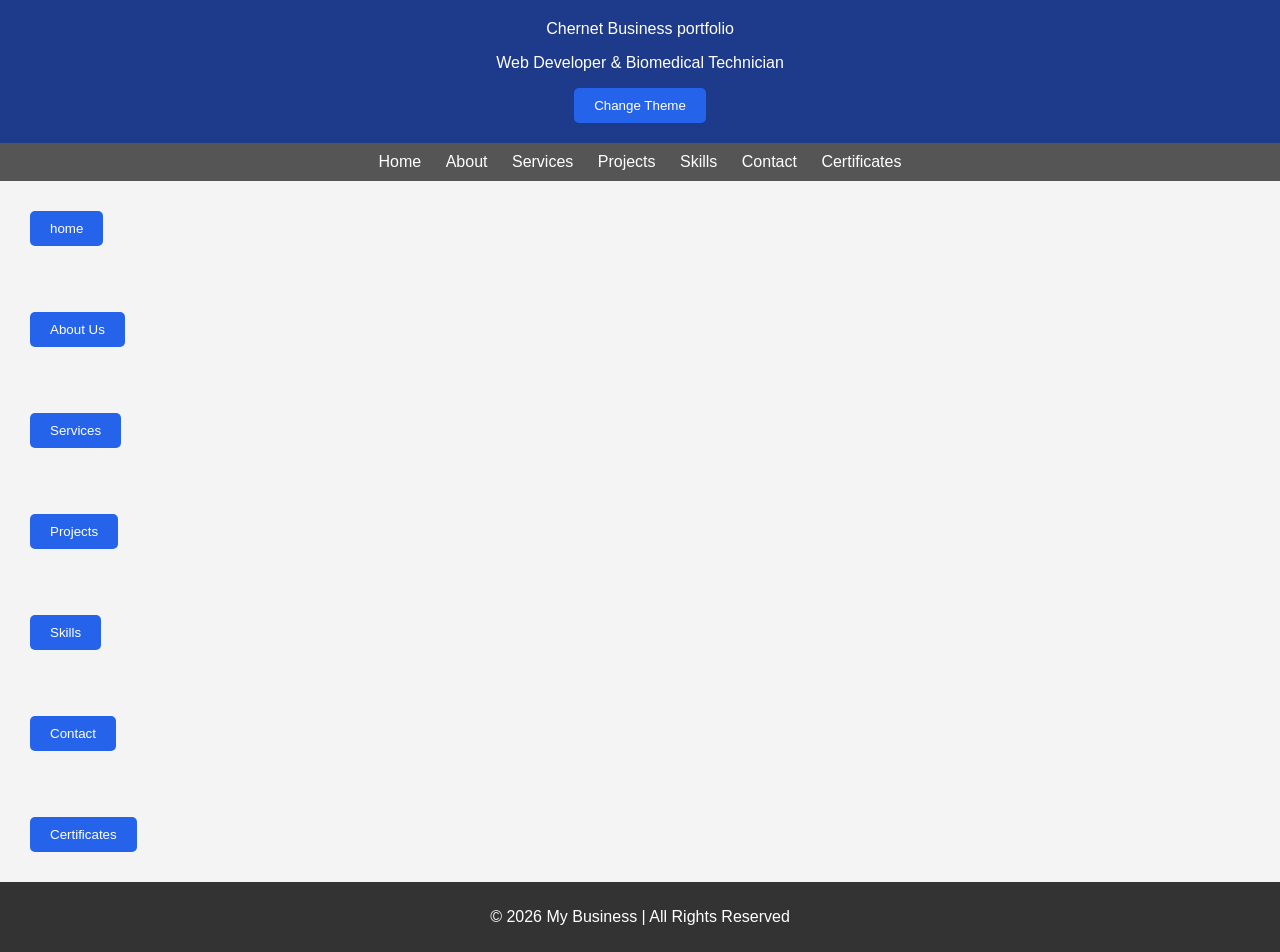
<file: index.html>
<!DOCTYPE html>
<html lang="en">
<head>
    <meta charset="UTF-8">
    <meta name="viewport" content="width=device-width, initial-scale=1.0">
    <title>My Business Portfolio</title>

    <style>
       
        .dark {
             background-color: black;
            color: white;
}
        body {
            font-family: Arial, sans-serif;
            margin: 0;
            background: #f4f4f4;
        }

        header {background:#1e3a8a;
            color:white;  
            padding: 20px;
            text-align: center;

        }

        nav {
            background: #555;
            padding: 10px;
            text-align: center;
        }

        nav a {
            color: white;
            margin: 0 10px;
            text-decoration: none;
        }

        section {
            padding: 20px;
            margin: 10px;
            background:#f4f4f4;
            border-radius: 5px;
        }
        /* Dark mode */
        .dark section{background: #1e1e1e;}
        button{
            padding:10px 20px;
            background:#2563eb;
            color:white;
            border:none;
            border-radius:5px;
            cursor:pointer;
            transition: 0.3s;
            transition: transform 0.3s;
           }
           button:hover{transform: scale(1.1);}
        .project:hover{transform: scale(1.05);transition: 0.3s;}
        footer {
            background: #333;
            color: white;
            text-align: center;
            padding: 10px;
        }
         html{scroll-behavior: smooth;}
        @media(max-width:768px){nav{display:block;}}
        
    </style>
</head>

<body>

<header>
    </h1>Chernet Business portfolio</h1>
    <p>Web Developer & Biomedical Technician</p>
    <button onclick="toggleTheme()">Change Theme</button>
</header>

<nav>
    <a href="#home">Home</a>
    <a href="#about">About</a>
    <a href="#services">Services</a>
    <a href="#projects">Projects</a>
    <a href="#skills">Skills</a>
    <a href="#contact">Contact</a>
    <a href="#certificates">Certificates</a>
</nav>
<section id="home"  > 
<button onclick="showhome()">home</button>
<p id="abouthome"></p></section>
</section>
<section id="about"  >
    <button onclick="showaboutus()">About Us</button>
    <p id="aboutInfo"></p></section>
<section id="services" >
     <button onclick="showservices()">Services</button>
    <P id="servicesInfo"></P>
</section>

<section id="projects" >
     <button onclick="showprojects()">Projects</button>
     <p id="projectsInfo"></p>
</section>
<section id="skills" >
    <button onclick="showskills()">Skills</button>
    <p id="skillsinfo"></p>
</section>
<section id="contact" >
    <button onclick="showContact()">Contact </button>
    <p id="contactInfo"></p>
</section>
<section id="certificates">
<button onclick="showCertificates()">Certificates</button>

<div id="certificatesinfo"></div></section>

<footer>
    <p>© 2026 My Business | All Rights Reserved</p>
</footer>

<script>
 function toggleTheme() {
document.body.classList.toggle("dark");}
function showhome(){let home =  document.getElementById("abouthome");
        if(home.innerText === "")
        {home.innerHTML="<h2>welcome to My Portfolio</h2>"+
        "<p>hello,i'am chernet,FrontEnd WebDeveloper.</p>"+
        "<P> i create responsive and user-friendly Website for business and individuals.</p>";}
        else{home.innerText="";}}

function showaboutus(){let about = document.getElementById("aboutInfo");
        if (about.innerText === "") 
        {about.innerHTML= 
        "We are a professional business offering high-quality services to our clients.<br>"+
        " Our goal is to deliver excellence and build trust."}
        else {about.innerText = "";}}
function showservices() {let services = document.getElementById("servicesInfo")
        if(services.innerText ===""){
        services.innerHTML= 
        "<ul>"+
            "<li>Web Design</li>"+
            "<li>Biomedical Equipment Maintenance</li>"
            "</ul>";}
        else {services.innerText = ""; }}
function showprojects()
         {let projects =  document.getElementById("projectsInfo")
         if (projects.innerText ==="")
         {projects.innerHTML = "<ul>"+
             "<li>Business portfolio</li>"+
             "</ul>";}
         else {projects.innerText = "";}}
function showskills() {
        let skills = document.getElementById("skillsinfo");
        if (skills.innerText === "") {
        skills.innerHTML =
        "<ul>" +
        "<li>HTML</li>" +
        "<li>CSS</li>" +
        "<li>JavaScript</li>" +
        "</ul>";} 
        else {skills.innerText = "";}}
function showContact() 
        {let contact = document.getElementById("contactInfo");
        if (contact.innerText === "") 
        {contact.innerHTML =
        "Email: chernettenaw6@gmail.com <br>"+
        "Phone: +251921904352<br>"+
        "LinkedIn: chernettenaw";} 
        else {contact.innerText = "";}}
function showCertificates() {
        let certificates = document.getElementById("certificatesinfo");

        if (certificates.innerHTML === "") 
        {certificates.innerHTML =
        "<h2>My Certificates</h2>" +
        "<p>Professional training and certifications I have earned.</p>" +
        "<div class='certificate-card'>" +
        "<h3>Computer Maintenance</h3>" +
        "<p>Satcom Institute of Technology</p>"+
        "<a href='certificates/computer-maintenance.pdf' target='_blank'>📄 View Certificate</a>" +
        "</div>";}
         else { certificates.innerHTML = "";} }

</script>
</body>
</html>
</file>
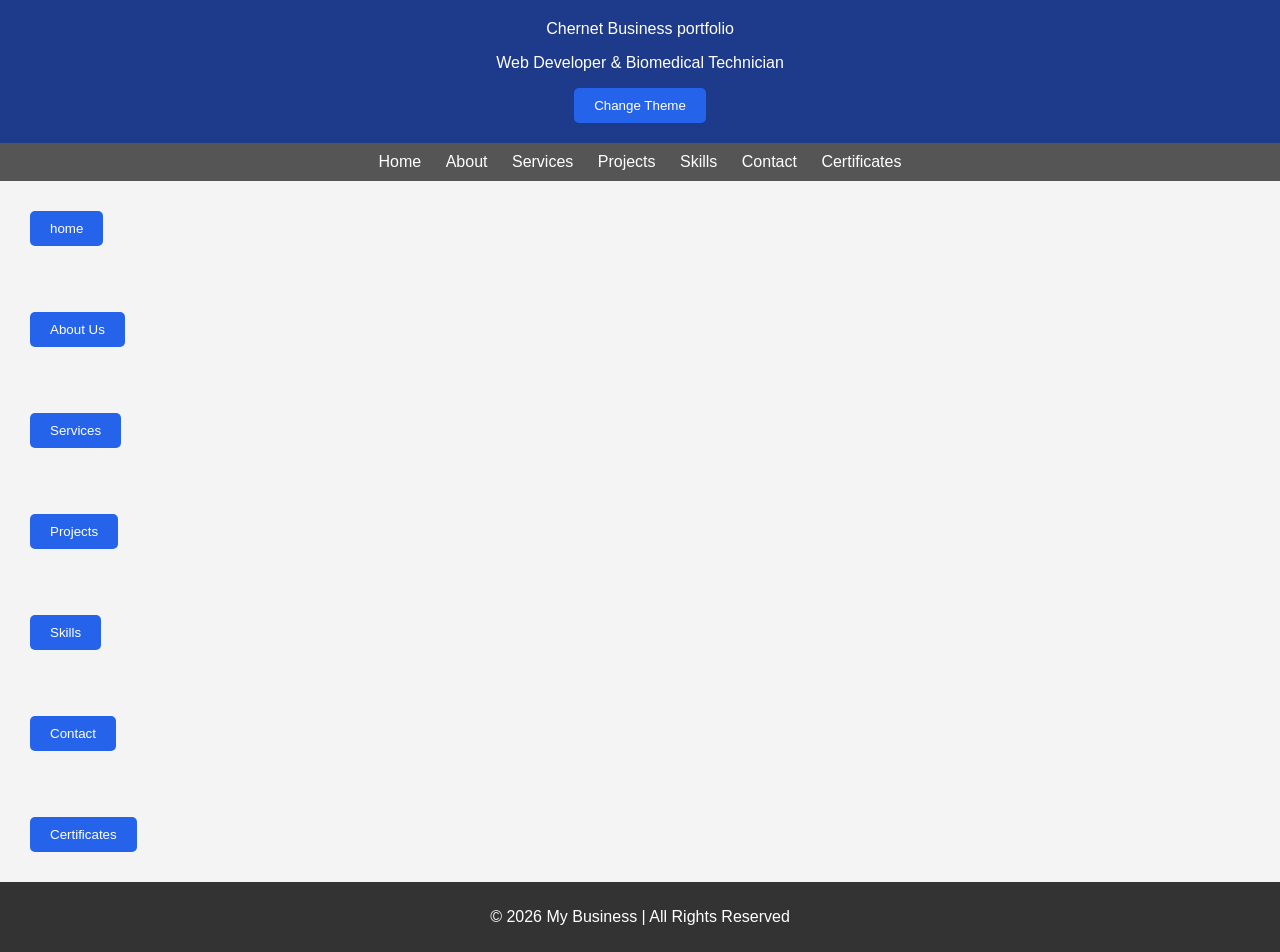
<file: business.html>
<!DOCTYPE html>
<html lang="en">
<head>
    <meta charset="UTF-8">
    <meta name="viewport" content="width=device-width, initial-scale=1.0">
    <title>My Business Portfolio</title>

    <style>
       
        .dark {
             background-color: black;
            color: white;
}
        body {
            font-family: Arial, sans-serif;
            margin: 0;
            background: #f4f4f4;
        }

        header {background:#1e3a8a;
            color:white;  
            padding: 20px;
            text-align: center;

        }

        nav {
            background: #555;
            padding: 10px;
            text-align: center;
        }

        nav a {
            color: white;
            margin: 0 10px;
            text-decoration: none;
        }

        section {
            padding: 20px;
            margin: 10px;
            background:#f4f4f4;
            border-radius: 5px;
        }
        /* Dark mode */
        .dark section{background: #1e1e1e;}
        button{
            padding:10px 20px;
            background:#2563eb;
            color:white;
            border:none;
            border-radius:5px;
            cursor:pointer;
            transition: 0.3s;
            transition: transform 0.3s;
           }
           button:hover{transform: scale(1.1);}
        .project:hover{transform: scale(1.05);transition: 0.3s;}
        footer {
            background: #333;
            color: white;
            text-align: center;
            padding: 10px;
        }
         html{scroll-behavior: smooth;}
        @media(max-width:768px){nav{display:block;}}
        
    </style>
</head>

<body>

<header>
    </h1>Chernet Business portfolio</h1>
    <p>Web Developer & Biomedical Technician</p>
    <button onclick="toggleTheme()">Change Theme</button>
</header>

<nav>
    <a href="#home">Home</a>
    <a href="#about">About</a>
    <a href="#services">Services</a>
    <a href="#projects">Projects</a>
    <a href="#skills">Skills</a>
    <a href="#contact">Contact</a>
    <a href="#certificates">Certificates</a>
</nav>
<section id="home"  > 
<button onclick="showhome()">home</button>
<p id="abouthome"></p></section>
</section>
<section id="about"  >
    <button onclick="showaboutus()">About Us</button>
    <p id="aboutInfo"></p></section>
<section id="services" >
     <button onclick="showservices()">Services</button>
    <P id="servicesInfo"></P>
</section>

<section id="projects" >
     <button onclick="showprojects()">Projects</button>
     <p id="projectsInfo"></p>
</section>
<section id="skills" >
    <button onclick="showskills()">Skills</button>
    <p id="skillsinfo"></p>
</section>
<section id="contact" >
    <button onclick="showContact()">Contact </button>
    <p id="contactInfo"></p>
</section>
<section id="certificates">
<button onclick="showCertificates()">Certificates</button>

<div id="certificatesinfo"></div></section>

<footer>
    <p>© 2026 My Business | All Rights Reserved</p>
</footer>

<script>
 function toggleTheme() {
document.body.classList.toggle("dark");}
function showhome(){let home =  document.getElementById("abouthome");
        if(home.innerText === "")
        {home.innerHTML="<h2>welcome to My Portfolio</h2>"+
        "<p>hello,i'am chernet,FrontEnd WebDeveloper.</p>"+
        "<P> i create responsive and user-friendly Website for business and individuals.</p>";}
        else{home.innerText="";}}

function showaboutus(){let about = document.getElementById("aboutInfo");
        if (about.innerText === "") 
        {about.innerHTML= 
        "We are a professional business offering high-quality services to our clients.<br>"+
        " Our goal is to deliver excellence and build trust."}
        else {about.innerText = "";}}
function showservices() {let services = document.getElementById("servicesInfo")
        if(services.innerText ===""){
        services.innerHTML= 
        "<ul>"+
            "<li>Web Design</li>"+
            "<li>Biomedical Equipment Maintenance</li>"
            "</ul>";}
        else {services.innerText = ""; }}
function showprojects()
         {let projects =  document.getElementById("projectsInfo")
         if (projects.innerText ==="")
         {projects.innerHTML = "<ul>"+
             "<li>Business portfolio</li>"+
             "</ul>";}
         else {projects.innerText = "";}}
function showskills() {
        let skills = document.getElementById("skillsinfo");
        if (skills.innerText === "") {
        skills.innerHTML =
        "<ul>" +
        "<li>HTML</li>" +
        "<li>CSS</li>" +
        "<li>JavaScript</li>" +
        "</ul>";} 
        else {skills.innerText = "";}}
function showContact() 
        {let contact = document.getElementById("contactInfo");
        if (contact.innerText === "") 
        {contact.innerHTML =
        "Email: chernettenaw6@gmail.com <br>"+
        "Phone: +251921904352<br>"+
        "LinkedIn: chernettenaw";} 
        else {contact.innerText = "";}}
function showCertificates() {
        let certificates = document.getElementById("certificatesinfo");

        if (certificates.innerHTML === "") 
        {certificates.innerHTML =
        "<h2>My Certificates</h2>" +
        "<p>Professional training and certifications I have earned.</p>" +
        "<div class='certificate-card'>" +
        "<h3>Computer Maintenance</h3>" +
        "<p>Satcom Institute of Technology</p>" +
        "<a href='computer-maintenance.pdf' target='_blank'>📄 View Certificate</a>" +
        "</div>";}
         else { certificates.innerHTML = "";} }

</script>
</body>
</html>
</file>
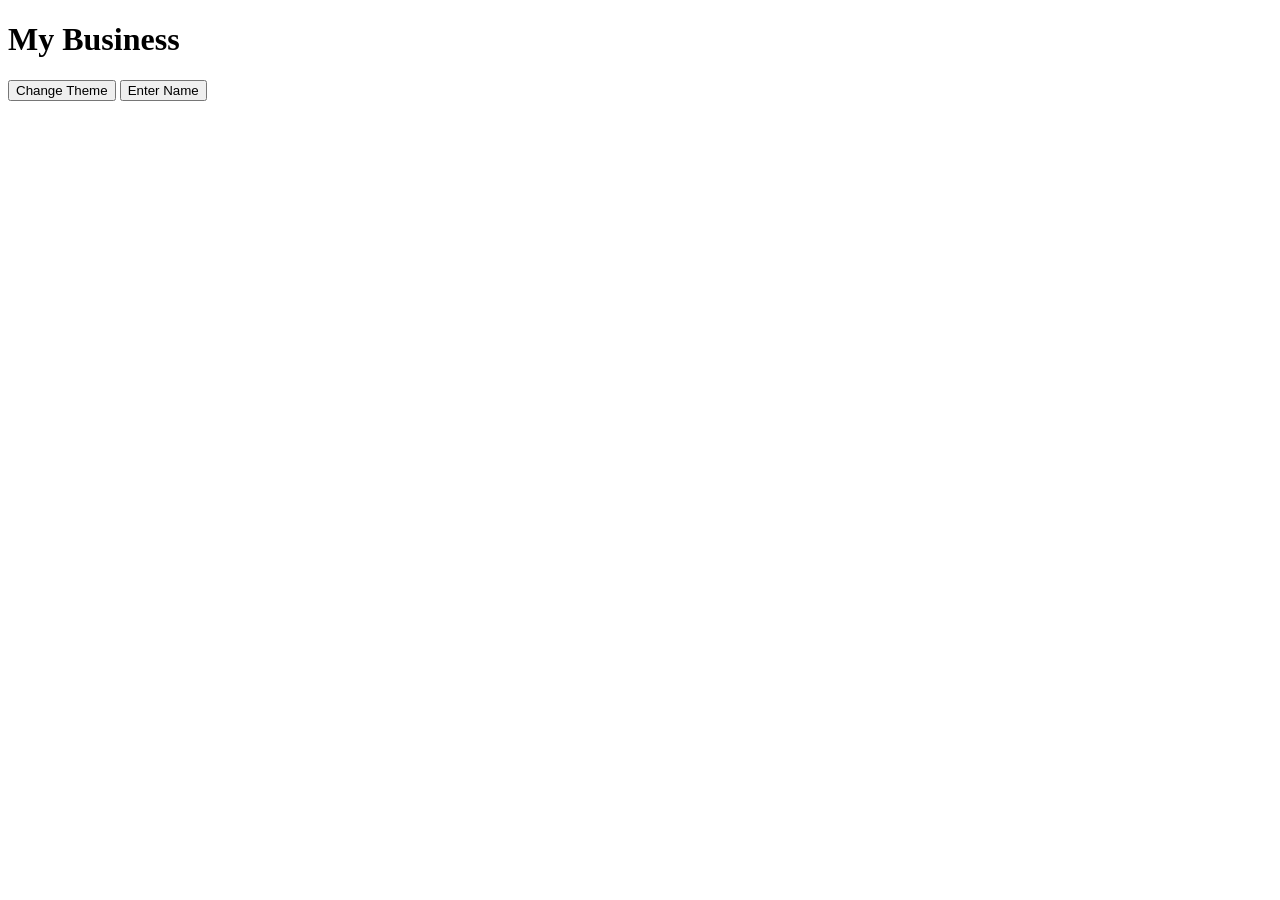
<file: name.html>
<!DOCTYPE html>
<html>

<head>
<style>
.dark {
background-color: black;
color: white;
}
</style>
</head>

<body>

<h1>My Business</h1>

<button onclick="toggleTheme()">Change Theme</button>

<button onclick="askName()">Enter Name</

button>

<script>
function toggleTheme() {
document.body.classList.toggle("dark");
}

function askName() {
let name = prompt("Enter your name");
alert("Welcome " + name);
}
</script>

</body>
</html>
</file>
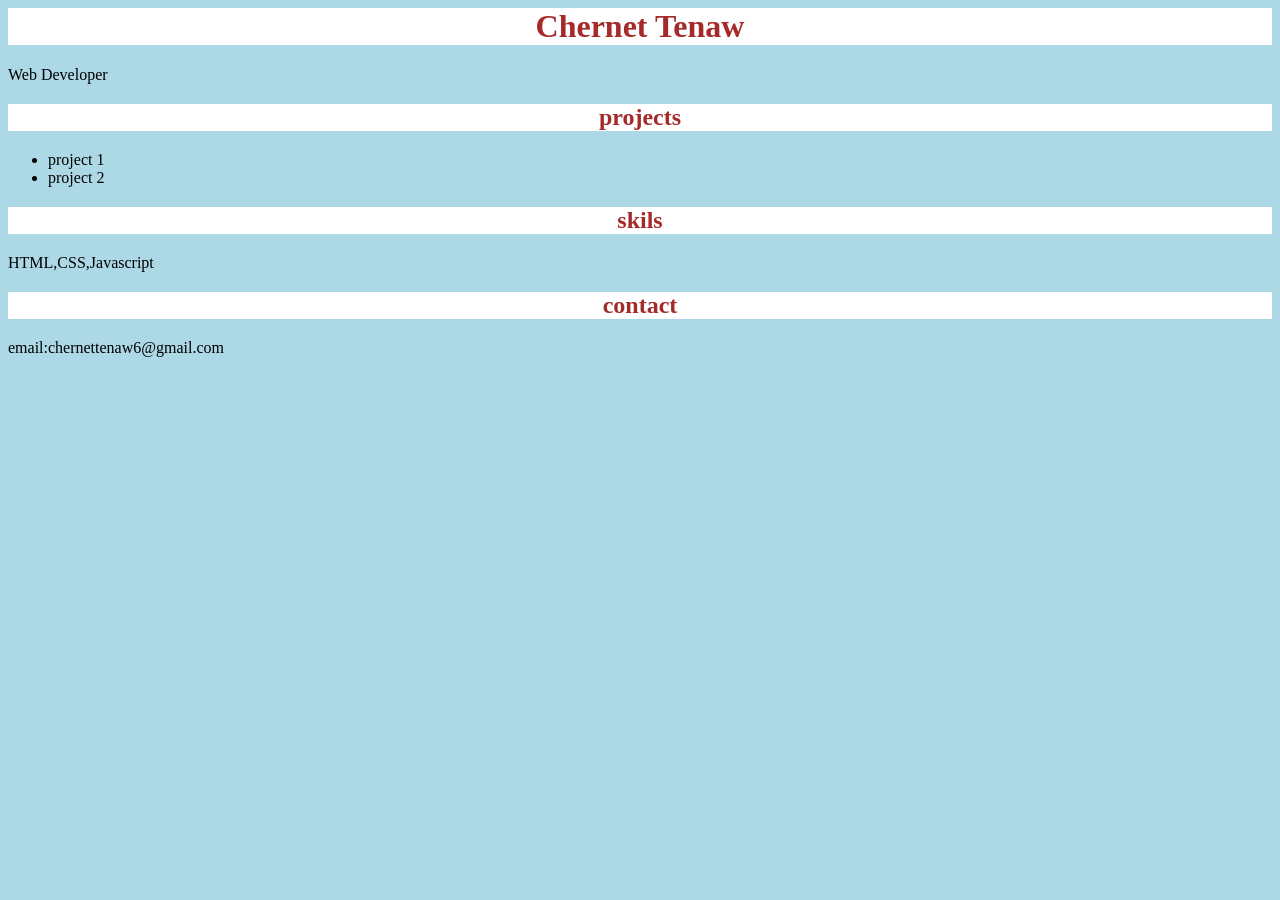
<file: portifolo.html>
<! Doctype html >
<html lang='en'> 
<head>
    <meta charset="UTF-8">
    <meta name="viewport"
content="width=device-width,initial-scale=1.0">
<title>my portifolo</title>
<link rel="stylesheet"
href="style.css">
</head>
<body>
    <!--Header-->
    <header>
        <h1>Chernet Tenaw</h1>
        <p>Web Developer</p>
    </header>
    <!--About-->
    <section>
        <h2>projects</h2>
        <ul>
            <li> project 1</li>
            <li> project 2</li>
        </ul>
    </section>
    <!--skills-->
    <section>
        <h2>skils</h2>
        <p>HTML,CSS,Javascript</p>
 </section>
 <!--contact-->
 <section>
    <h2>contact</h2>
    <p> email:chernettenaw6@gmail.com</p>
</section>
</body>
</html>
</file>
<file: style.css>
body {background-color:lightblue;}
h1 {color:brown;text-align:center;background-color:white;}
p {color:black}
h2 {color:brown;text-align:center;background-color:white;}
</file>
